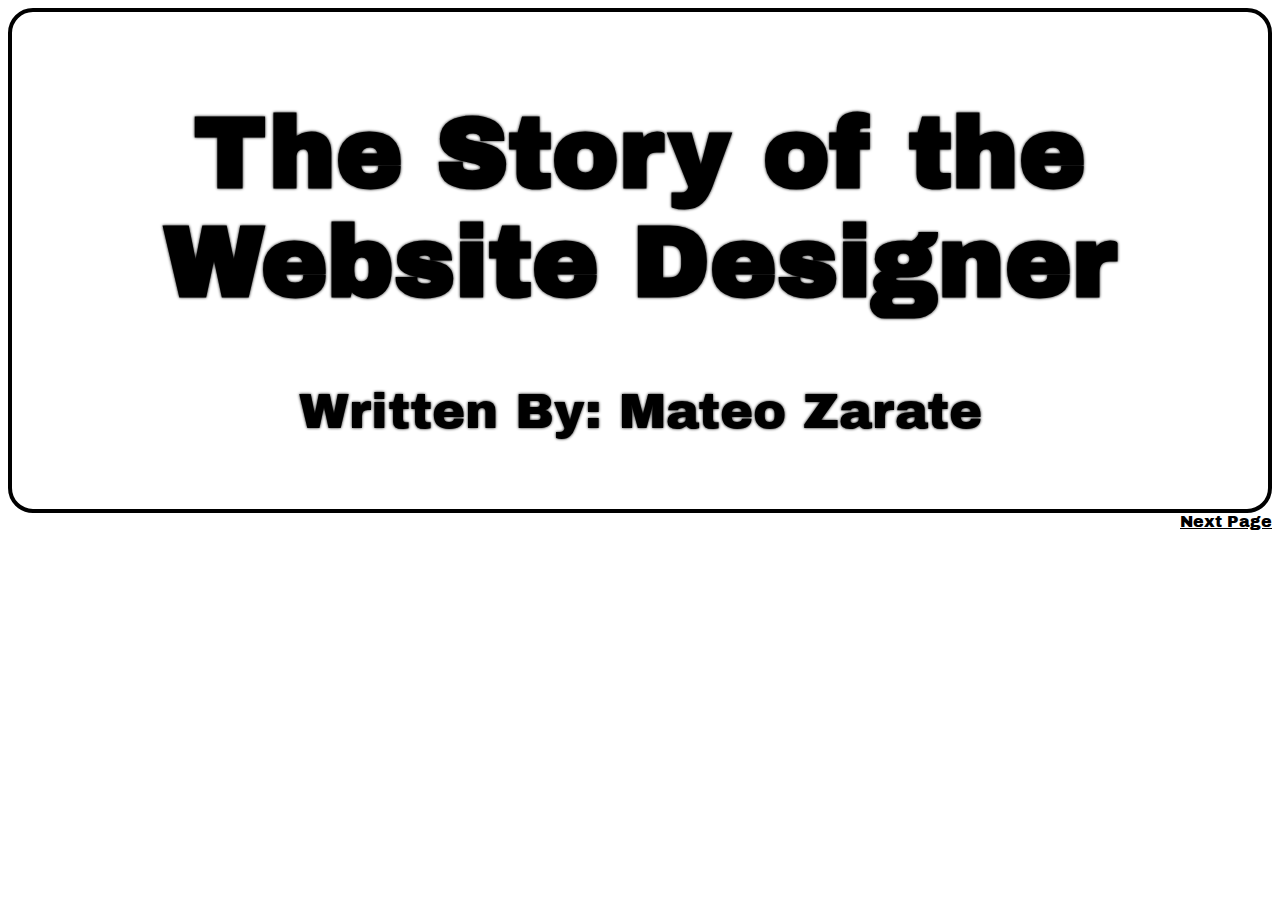
<file: index.html>
<!DOCTYPE html>
<html>
	<head>
		<title>The Story of The Website Designer</title>
        <link rel="preconnect" href="https://fonts.googleapis.com">
        <link rel="preconnect" href="https://fonts.gstatic.com" crossorigin>
        <link href="https://fonts.googleapis.com/css2?family=Archivo+Black&display=swap" rel="stylesheet">
        <link rel="stylesheet" href="style.css">
	</head>

	<body>
        <div class="mycenter">
        <h1>The Story of the Website Designer</h1>
        <p>Written By: Mateo Zarate</p>
        </div>
        <span id="Right"><a href="Begginning.html">Next Page</a></span>
    </body>

</html>
</file>
<file: style.css>
.mycenter{
    font-size: 50px;
    text-align: center;
    margin: auto;
    font-family: 'Archivo Black', sans-serif;
    border-radius: 25px;
    border: 4px solid black;
    padding: 20px;
    animation: fadeIn linear 2s;
  -webkit-animation: fadeIn linear 2s;
  -moz-animation: fadeIn linear 2s;
  -o-animation: fadeIn linear 2s;
  -ms-animation: fadeIn linear 2s;
  text-shadow: 0 0 3px #000000;
}

@keyframes fadeIn {
  0% {opacity:0;}
  100% {opacity:1;}
}

@-moz-keyframes fadeIn {
  0% {opacity:0;}
  100% {opacity:1;}
}

@-webkit-keyframes fadeIn {
  0% {opacity:0;}
  100% {opacity:1;}
}

@-o-keyframes fadeIn {
  0% {opacity:0;}
  100% {opacity:1;}
}

@-ms-keyframes fadeIn {
  0% {opacity:0;}
  100% {opacity:1;}
}
  
a{
    color:black;
    font-family: 'Archivo Black', sans-serif;
}
#Left{
    float: left;
    
}
#Right{
    float: right;
    
}
#Round{
  border:1px;
  border-style: solid;
  border-color: black;
  border-radius: 10px;
  border-width: 4px;
}
a:hover,h1:hover,p:hover{
  opacity: 50%;
}
img:hover{
  filter:grayscale(0%);
}
img{
  filter:grayscale(100%);
  width:50%;
  height: auto;
}
.glow {
  color:#fff;
  text-align: center;
  -webkit-animation: glow 1s ease-in-out infinite alternate;
  -moz-animation: glow 1s ease-in-out infinite alternate;
  animation: glow 1s ease-in-out infinite alternate;
}

@-webkit-keyframes glow{
  from {
    text-shadow: 0 0 10px #fff, 0 0 20px #fff, 0 0 30px #00e626, 0 0 40px #00e626, 0 0 50px #00e626, 0 0 60px #00e626, 0 0 70px #00e626;
  }
  to {
    text-shadow: 0 0 20px #fff, 0 0 30px #4dff65, 0 0 40px #4dff65, 0 0 50px #4dff65, 0 0 60px #4dff65, 0 0 70px #4dff65, 0 0 80px #4dff65;
  }
}
body{
  float:unset;
  max-width:100000px;
  height: auto;
}
</file>
